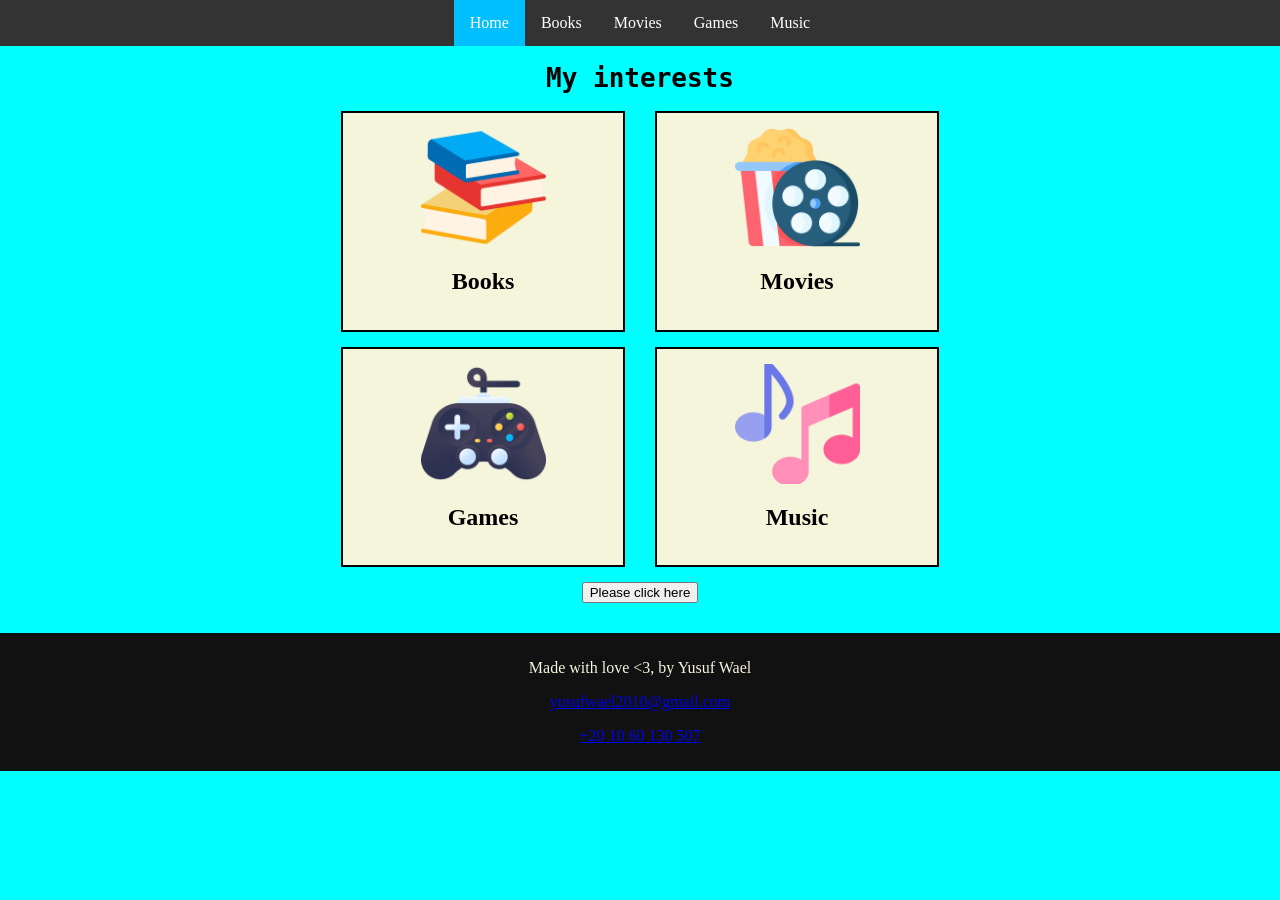
<file: index.html>
<html>
    <head>
        <title>My Interests</title>
        <link rel="stylesheet" href="style.css">
        <link rel="icon" type="image/png" href="images/favicon.png">
    </head>
    <body>
        <header>
            <nav>
                <ul>
                    <li><a href="index.html" class="active">Home</a></li>
                    <li><a href="books.html">Books</a></li>
                    <li><a href="movies.html">Movies</a></li>
                    <li><a href="games.html">Games</a></li>
                    <li><a href="music.html">Music</a></li>
                </ul>
            </nav>
        </header>
        
        
        <h1 style="text-align: center; font-family:monospace;">My interests</h1>
        <div class="cards">
            <a href="books.html" class="card">
                <img src="images/books.png">
                <h2>Books</h2>
            </a>
            <a href="movies.html" class="card">
                <img src="images/movies.png">
                <h2>Movies</h2>
            </a>
        </div>
        <div class="cards">
            <a href="games.html" class="card">
                <img src="images/games.png">
                <h2>Games</h2>
            </a>
            <a href="music.html" class="card">
                <img src="images/musical-note.png">
                <h2>Music</h2>
            </a>
        </div>
        <div style="text-align: center; margin-top: 15px;">
            <a href="https://www.youtube.com/watch?v=dQw4w9WgXcQ"><button>Please click here</button></a>
        </div>
        <footer style="text-align: center;">
            <p style="color: beige;">Made with love &lt;3, by Yusuf Wael</p>
            <p><a href="mailto:yusufwael2010@gmail.com">yusufwael2010@gmail.com</a></p>
            <p><a href="tel:+201060130507">+20 10 60 130 507</a></p>
        </footer>
    </body>
</html>
</file>
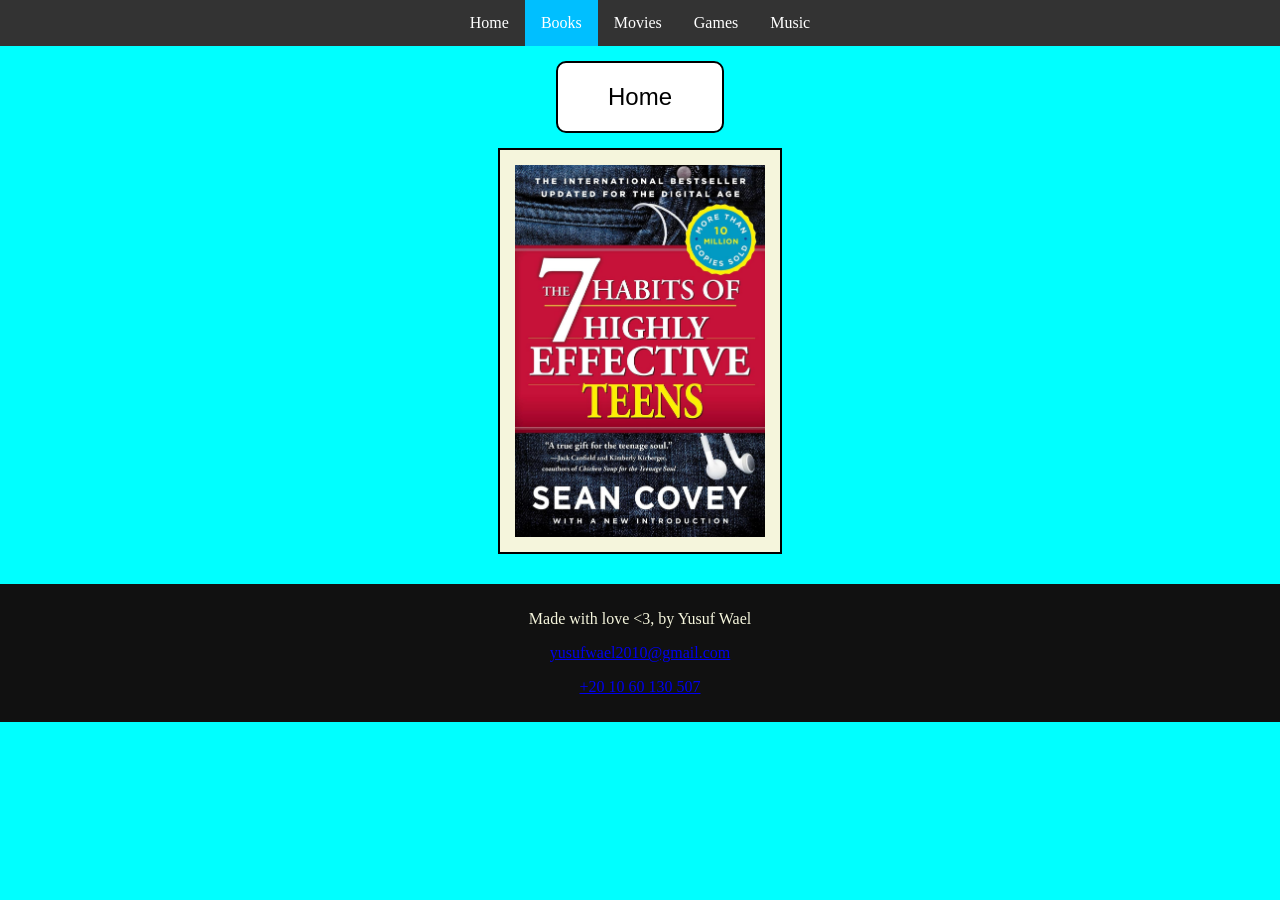
<file: books.html>
<html>
    <head>
        <title>Books</title>
        <link rel="icon" type="image/png" href="images/books.png">
        <link rel="stylesheet" href="style.css">
    </head>
    <body>
        <header>
            <nav>
                <ul>
                    <li><a href="index.html">Home</a></li>
                    <li><a href="books.html" class="active">Books</a></li>
                    <li><a href="movies.html">Movies</a></li>
                    <li><a href="games.html">Games</a></li>
                    <li><a href="music.html">Music</a></li>
                </ul>
            </nav>
        </header>
        <div style="text-align: center;">
            <a href="index.html">
            <button class="buttonHover">Home</button>
            </a>
        </div>
        <div class="cards">
            <img src="images/book.jpg" class="card">
        </div>
        <footer style="text-align: center;">
            <p style="color: beige;">Made with love &lt;3, by Yusuf Wael</p>
            <p><a href="mailto:yusufwael2010@gmail.com">yusufwael2010@gmail.com</a></p>
            <p><a href="tel:+201060130507">+20 10 60 130 507</a></p>
        </footer>
    </body>
</html>
</file>
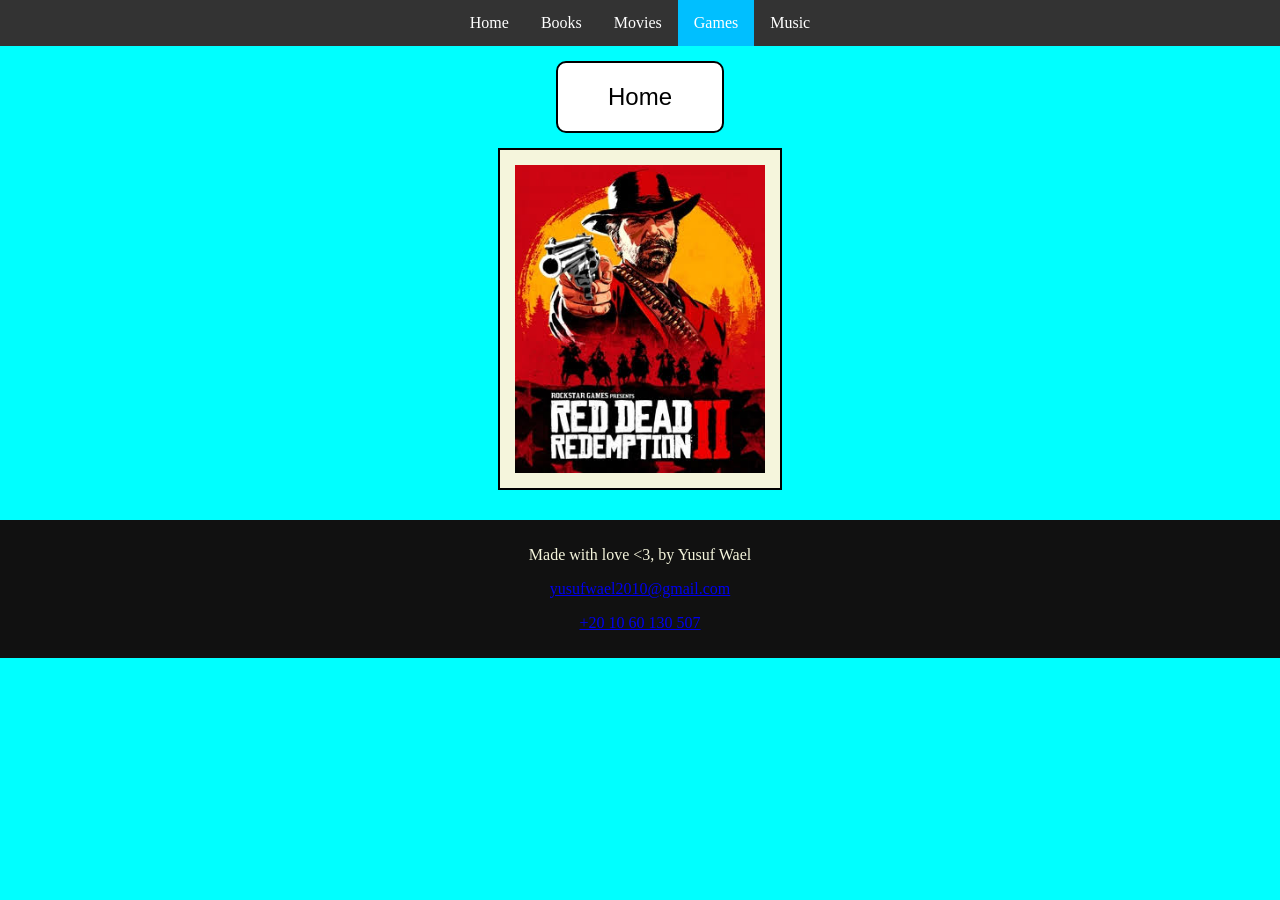
<file: games.html>
<html>
    <head>
        <title>Games</title>
        <link rel="icon" type="image/png" href="images/games.png">
        <link rel="stylesheet" href="style.css">
    </head>
    <body>
        <header>
            <nav>
                <ul>
                    <li><a href="index.html">Home</a></li>
                    <li><a href="books.html">Books</a></li>
                    <li><a href="movies.html">Movies</a></li>
                    <li><a href="games.html" class="active">Games</a></li>
                    <li><a href="music.html">Music</a></li>
                </ul>
            </nav>
        </header>
        <div style="text-align: center;">
            <a href="index.html">
            <button class="buttonHover">Home</button>
            </a>
        </div>
        <div class="cards">
            <img src="images/game.jpg" class="card">
        </div>
        <footer style="text-align: center;">
            <p style="color: beige;">Made with love &lt;3, by Yusuf Wael</p>
            <p><a href="mailto:yusufwael2010@gmail.com">yusufwael2010@gmail.com</a></p>
            <p><a href="tel:+201060130507">+20 10 60 130 507</a></p>
        </footer>
    </body>
</html>
</file>
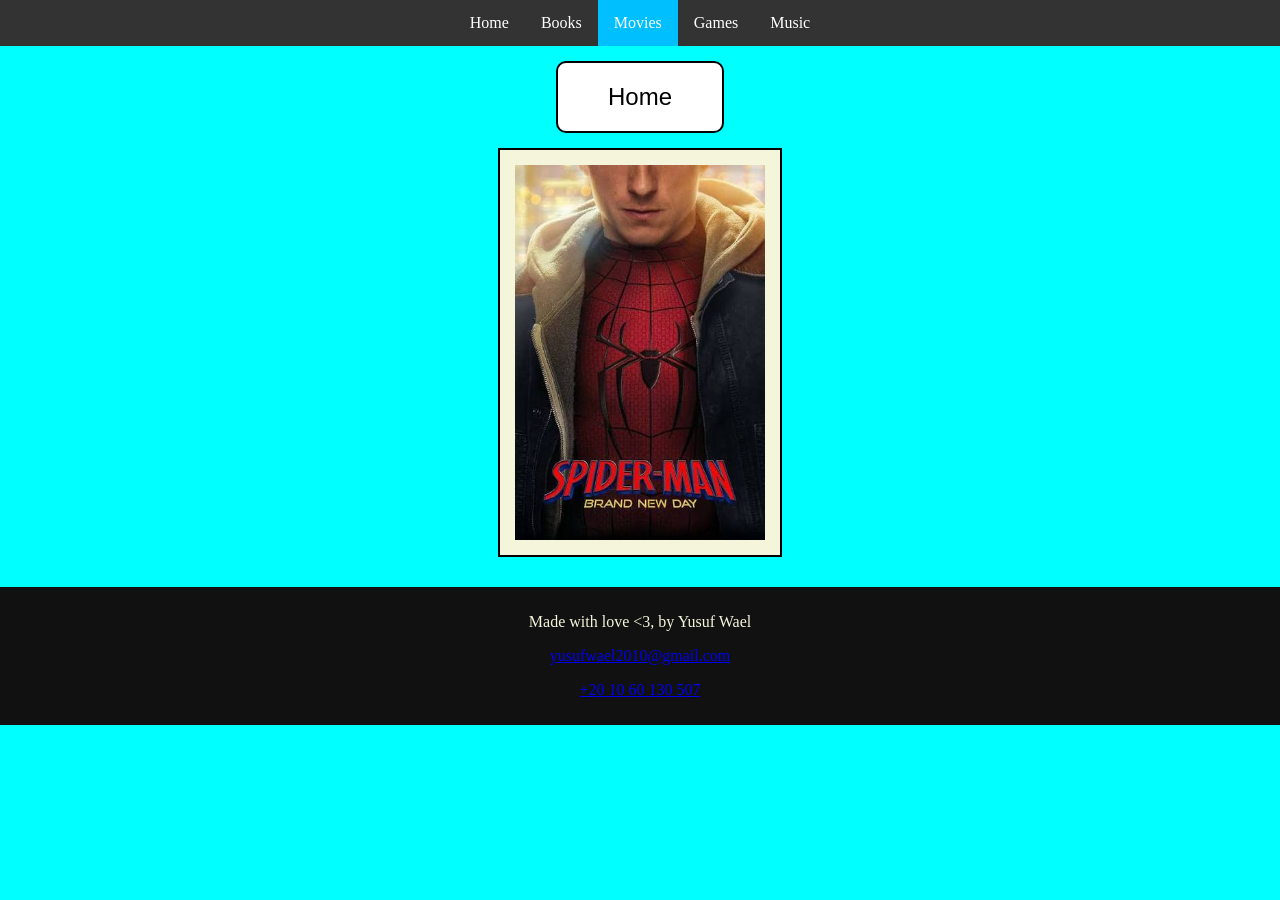
<file: movies.html>
<html>
    <head>
        <title>Movies</title>
        <link rel="icon" type="image/png" href="images/movies.png">
        <link rel="stylesheet" href="style.css">
    </head>
    <body>
        <header>
            <nav>
                <ul>
                    <li><a href="index.html">Home</a></li>
                    <li><a href="books.html">Books</a></li>
                    <li><a href="movies.html" class="active">Movies</a></li>
                    <li><a href="games.html">Games</a></li>
                    <li><a href="music.html">Music</a></li>
                </ul>
            </nav>
        </header>
        <div style="text-align: center;">
            <a href="index.html">
            <button class="buttonHover">Home</button>
            </a>
        </div>
        <div class="cards">
            <img src="images/movie.jpg" class="card">
        </div>
        <footer style="text-align: center;">
            <p style="color: beige;">Made with love &lt;3, by Yusuf Wael</p>
            <p><a href="mailto:yusufwael2010@gmail.com">yusufwael2010@gmail.com</a></p>
            <p><a href="tel:+201060130507">+20 10 60 130 507</a></p>
        </footer>
    </body>
</html>
</file>
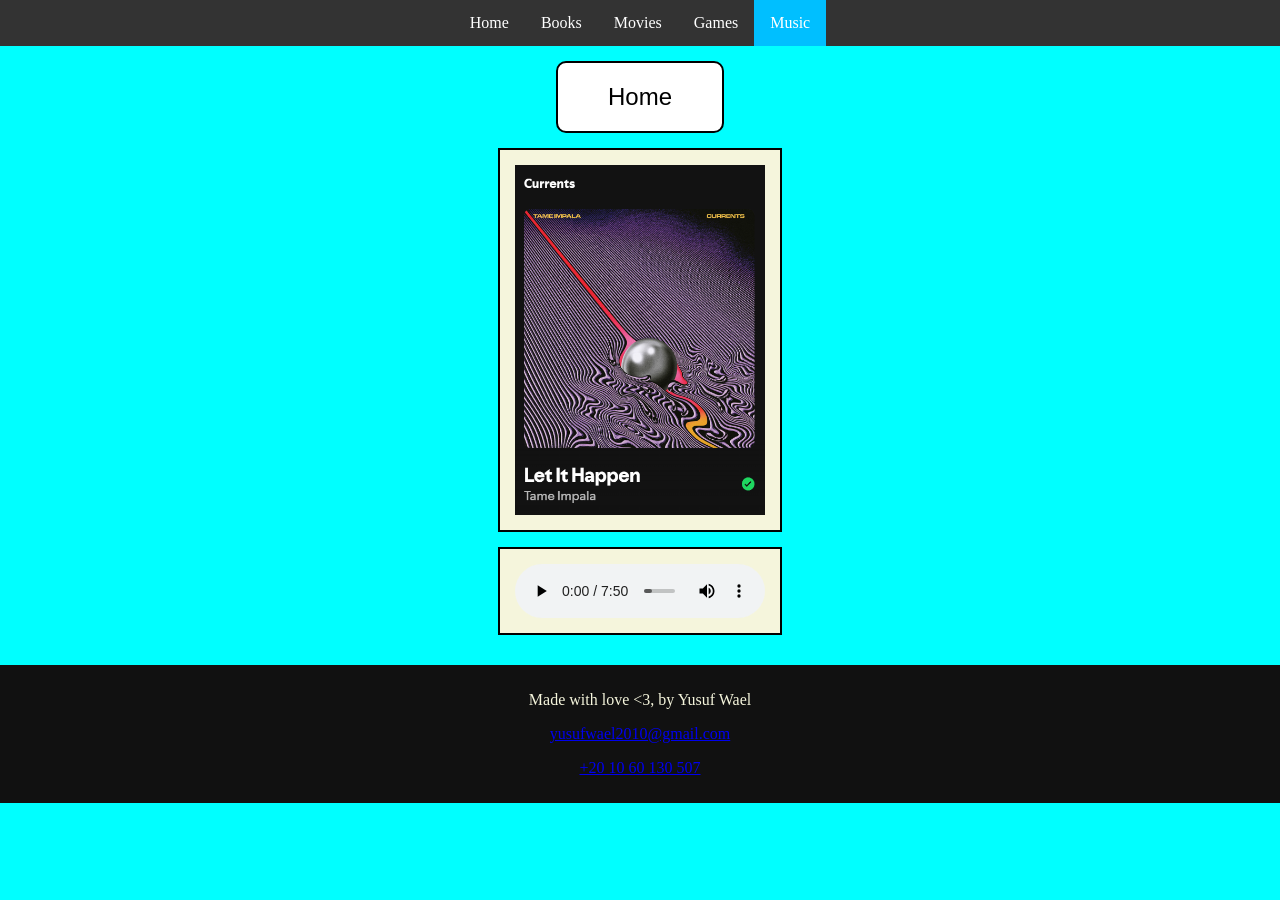
<file: music.html>
<html>
    <head>
        <title>Music</title>
        <link rel="icon" type="image/png" href="images/musical-note.png">
        <link rel="stylesheet" href="style.css">
    </head>
    <body>
        <header>
            <nav>
                <ul>
                    <li><a href="index.html">Home</a></li>
                    <li><a href="books.html">Books</a></li>
                    <li><a href="movies.html">Movies</a></li>
                    <li><a href="games.html">Games</a></li>
                    <li><a href="music.html" class="active">Music</a></li>
                </ul>
            </nav>
        </header>
        <div style="text-align: center;">
            <a href="index.html">
            <button class="buttonHover">Home</button>
            </a>
        </div>
        <div class="cards">
            <img src="images/song.png" style="height: 350px; width: 250px;" class="card">
        </div>
        <div class="cards">
            <audio controls autoplay class="card">
                <source src="audio/Tame Impala - Let It Happen (Official Audio) [odeHP8N4LKc].mp3" type="audio/mpeg">
            </audio>
        </div>
        <footer style="text-align: center;">
            <p style="color: beige;">Made with love &lt;3, by Yusuf Wael</p>
            <p><a href="mailto:yusufwael2010@gmail.com">yusufwael2010@gmail.com</a></p>
            <p><a href="tel:+201060130507">+20 10 60 130 507</a></p>
        </footer>
    </body>
</html>
</file>
<file: style.css>
ul {
  list-style-type: none;
  margin: 0;
  padding: 0;
  background-color: #333333;
  display: flex;
  justify-content: center;
}

ul li a {
  display: block;
  color: white;
  padding: 14px 16px;
  text-decoration: none;
}

ul li a:hover {
  background-color: #111111;
}

ul li a:hover:not(.active) {
  background-color: #111111;
}


ul li a.active {
  background-color: deepskyblue;
}



.cards {
    display: flex;
    gap: 30px;
    justify-content: center;
    margin-top: 15px;
}

.card {
    width: 250px;
    border: 2px solid black;
    text-align: center;
    text-decoration: none;
    color: black;
    padding: 15px;
    transition: transform 0.3s ease, box-shadow 0.3s ease; 
    cursor: pointer;
    background-color: beige;
}

.card img {
    width: 50%;
    height: 120px;
    object-fit: cover;
}

body {
    background-color: aqua;
    margin: 0px;
}

.card:hover {
  transform: translateY(-8px); 
  box-shadow: 0 12px 20px rgba(0, 0, 0, 1); 
}

.buttonHover {
    font-size: 24px;
    padding: 20px 50px;
    border: 2px solid black;
    border-radius: 10px;
    background-color: white;
    cursor: pointer;
    transition: transform 0.3s ease, background-color 0.3s ease; 
    margin-top: 15px;
}

.buttonHover:hover {
    transform: translateY(-4px); 
    background-color: burlywood;
    box-shadow: 0 12px 20px rgba(0, 0, 0, 1); 
}

footer {
    background-color: #111111;
    padding: 10px;
    margin-top: 30px;
}
</file>
